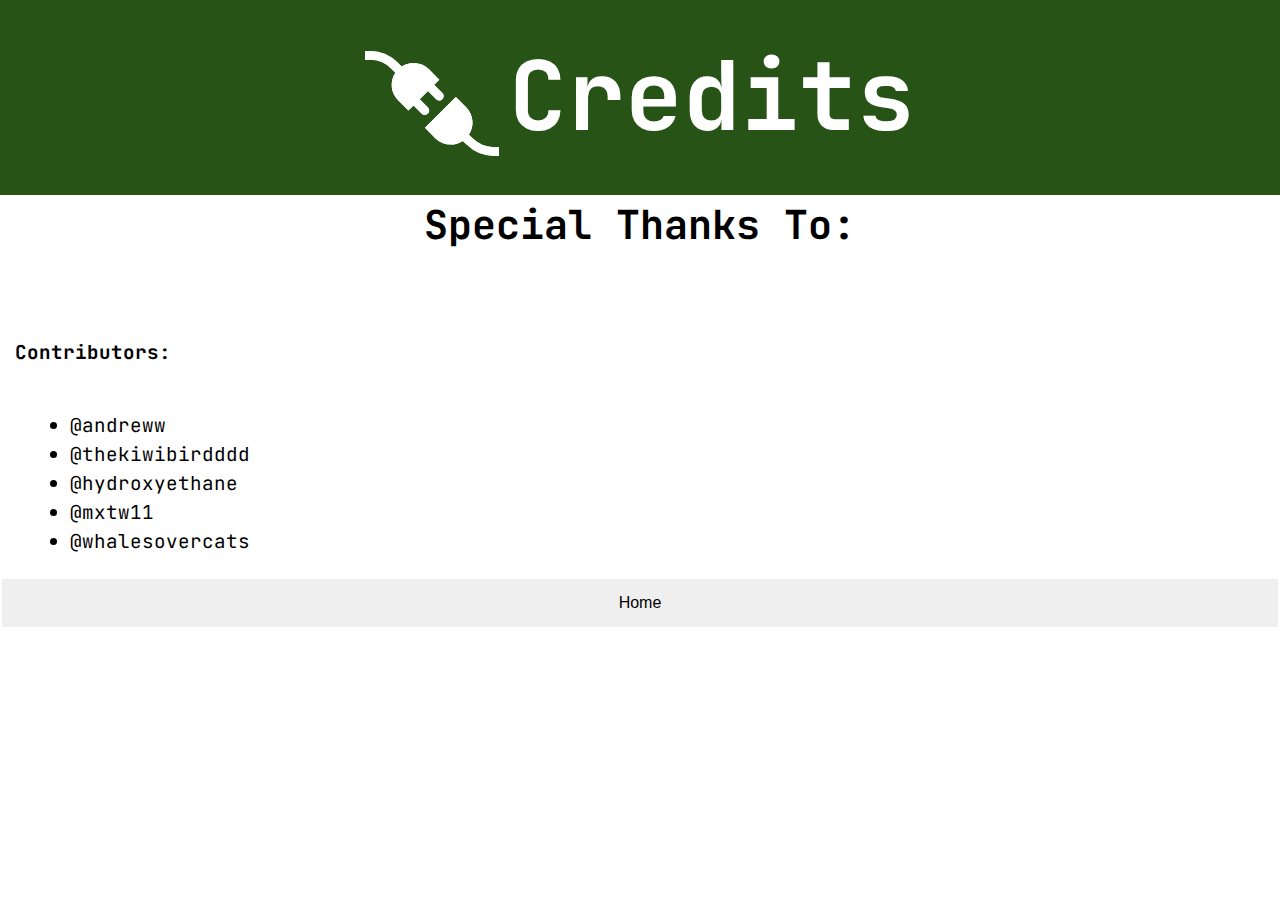
<file: credits.html>
<!DOCTYPE html>
<html lang="en">

<head>
    <!-- Google tag (gtag.js) -->
    <script async src="https://www.googletagmanager.com/gtag/js?id=G-LLB8LGRYMM"></script>
    <script>
        window.dataLayer = window.dataLayer || [];
        function gtag() { dataLayer.push(arguments); }
        gtag('js', new Date());

        gtag('config', 'G-LLB8LGRYMM');
    </script>
    <meta charset="UTF-8">
    <meta name="viewport" content="width=device-width, initial-scale=1.0">

    <style>
        @import url('https://fonts.googleapis.com/css2?family=JetBrains+Mono&display=swap');
    </style>

    <link rel="apple-touch-icon" sizes="180x180" href="/apple-touch-icon.png">
    <link rel="icon" type="image/png" sizes="32x32" href="/favicon-32x32.png">
    <link rel="icon" type="image/png" sizes="16x16" href="/favicon-16x16.png">
    <link rel="manifest" href="/site.webmanifest">

    <link rel="stylesheet" href="style.css">
    <title>unPlugged</title>
    <style>
        .button {
            border: black;
            color: black;
            text-align: center;
            text-decoration: none;
            display: inline-block;
            font-size: 16px;
            margin: 4px 2px;
            cursor: pointer;
            padding: 15px 32px;
        }

        .big-header {
            font-size: 40px;
            font-weight: bold;
            max-width: fit-content;
            margin-left: auto;
            margin-right: auto;
        }

        #contri-headers {
            margin-left: 15px;
        }

        ul,
        li {
            margin-left: 15px;
        }
    </style>
</head>

<body>
    <header>
        <h1>Credits</h1>
    </header>
    <div class="big-header">Special Thanks To:</div>
    <br><br>
    <h4 id="contri-headers">Contributors:</h4>
    <ul>
        <li>@andreww</li>
        <li>@thekiwibirdddd</li>
        <li>@hydroxyethane</li>
        <li>@mxtw11</li>
        <li>@whalesovercats</li>
    </ul>
    <button class="button" onclick="goHome()">Home</button>
    <script>
        function goHome() {
            window.location.href = 'https://unplugged.bastionsg.rf.gd/';
        }
    </script>
</body>

</html>
</file>
<file: style.css>
:root {
    --main-color: #275317;
    --complementary-color: #213e17;
    --gray: #353535;
}

body {
    display: flex;
    flex-flow: column;
    min-height: 100vh;
    margin: 0;
    font: 120%/1.5 'JetBrains Mono', system-ui, sans-serif;
}

a {
    color: #4A6B1D;
}

a:where(:visited) {
    color: #4A6B1D;
}

pre,
code {
    font-family: 'JetBrains Mono', Consolas, "Liberation Mono", Menlo, Courier, monospace;
}

input,
select,
textarea {
    font: inherit;
}

body>header,
nav,
main,
body>footer {
    padding: 1.5rem clamp(1rem, 50vw - 20rem, 20vw);
}

body>header {
    background: var(--main-color);
    color: white;
    text-align: center;
}

body>header h1 {
    margin: 0;
    font-size: 500%;
}

body>header h1::before {
    content: "";
    display: inline-block;
    vertical-align: middle;
    width: 1.4em;
    height: 1.4em;
    margin-right: .1em;
    background: url(logo.svg) center / contain no-repeat;
    transition: .4s;
    filter: drop-shadow(0 0 white);
}

body>footer {
    background: #489154;
}

body>footer a {
    color: inherit;
}

nav {
    display: flex;
    padding-top: 0;
    padding-bottom: 0;
    background: var(--complementary-color);
}

nav>a {
    flex: 1;
    padding: .4em .5em;
    color: white;
}

nav>a:hover {
    background: linear-gradient(to right, var(--main-color), var(--complementary-color));
}

footer {
    position: relative;
    bottom: 0;
    left: 0;
    right: 0;
}

html, body {
    height: 100%; 
    margin: 0; 
    padding: 0;
}

#materials-list ul {
    list-style-type: none;
    padding: 0;
}

#materials-list li {
    margin-bottom: 10px;
}

#materials-list a {
    color: #4A6B1D;
    text-decoration: none;
}

#materials-list a:hover {
    text-decoration: underline;
}

.file-container {
    display: flex;
    flex-wrap: wrap;
    gap: 20px;
}

.file-box {
    width: 100px;
    height: 100px;
    border: 1px solid #ccc;
    border-radius: 5px;
    padding: 10px;
    display: flex;
    flex-direction: column;
    align-items: center;
    justify-content: center;
    cursor: pointer;
    transition: background-color 0.3s;
}

.file-box:hover {
    background-color: #f0f0f0;
}

.file-icon {
    width: 40px;
    height: 40px;
    margin-bottom: 10px;
}

.folder-icon {
    background: url('folder-icon.png') no-repeat center center / contain;
}

.file-icon {
    background: url('file-icon.png') no-repeat center center / contain;
}
</file>
